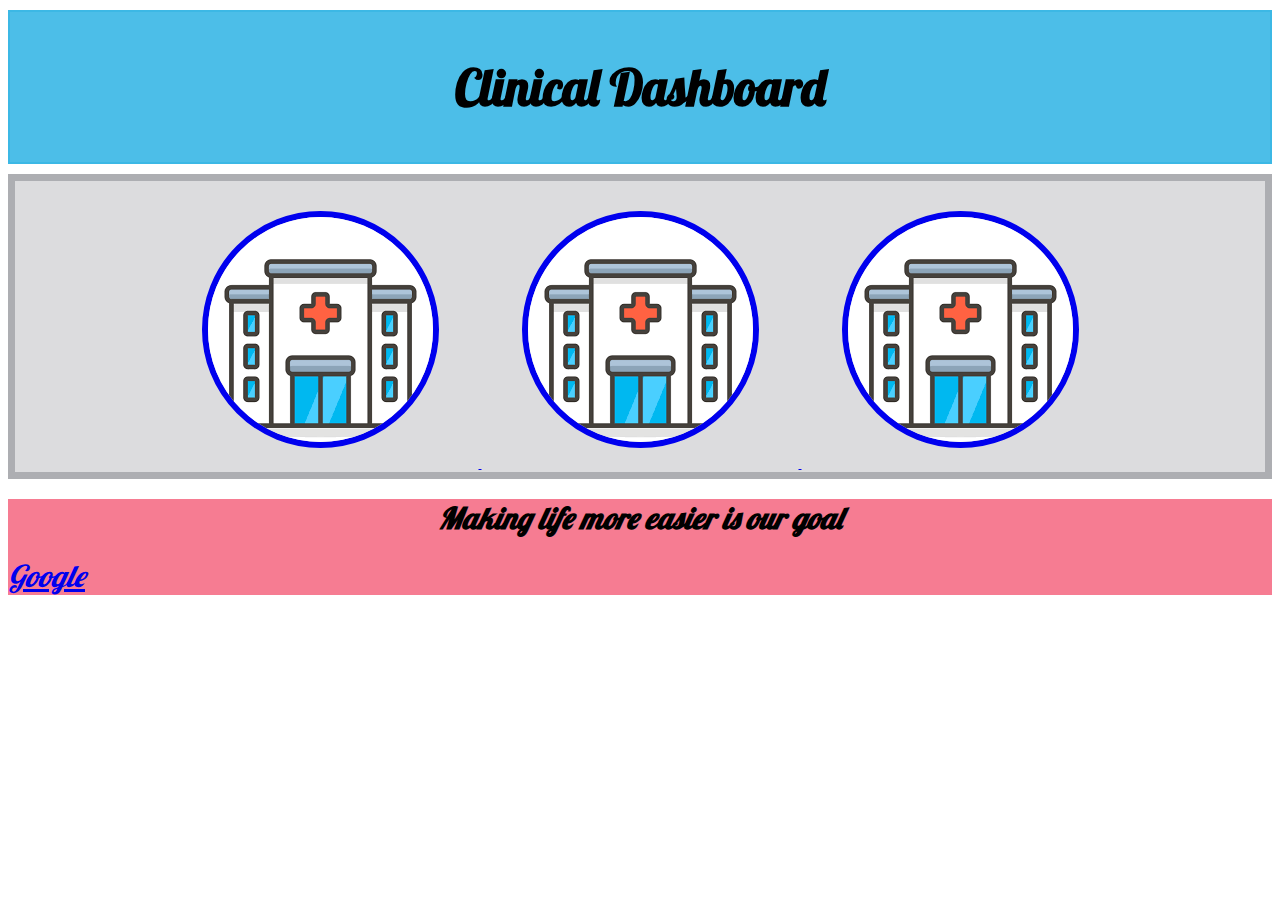
<file: index.html>
<!DOCTYPE html>
<html lang="en">

<script src="https://ajax.googleapis.com/ajax/libs/jquery/3.5.1/jquery.min.js"></script>

<head>
    <title>Prototype</title>
    <meta charset="UTF-8" name="viewport" content="width=device-width, initial-scale=1.0">
    <link rel="stylesheet" href="styles.css" type="text/css" />
    <link rel="preconnect" href="https://fonts.gstatic.com">
    <link href="https://fonts.googleapis.com/css2?family=Lobster&display=swap" rel="stylesheet">
</head>



<header>

    <div class="top-container">
        <h1>Clinical Dashboard</h1>
    </div>

</header>

<body>
    <div class="center-container">
        <a href="left.html">
            <img id="img1" src="hosipital.png" alt="picture of locaiton" style="max-width:100%;height:auto;">
        </a>
        <a href="center.html">
            <img id="img2" src="hosipital.png" alt="picture of locaiton" style="max-width:100%;height:auto;">
        </a>
        <a href="right.html">
            <img id="img3" src="hosipital.png" alt="picture of locaiton" style="max-width:100%;height:auto;">
        </a>
    </div>


</body>

<footer class="bottom-container">
    <div>
        <h1>Making life more easier is our goal</h1>
        <a href="http://google.com">Google</a>
    </div>
</footer>

</html>
</file>
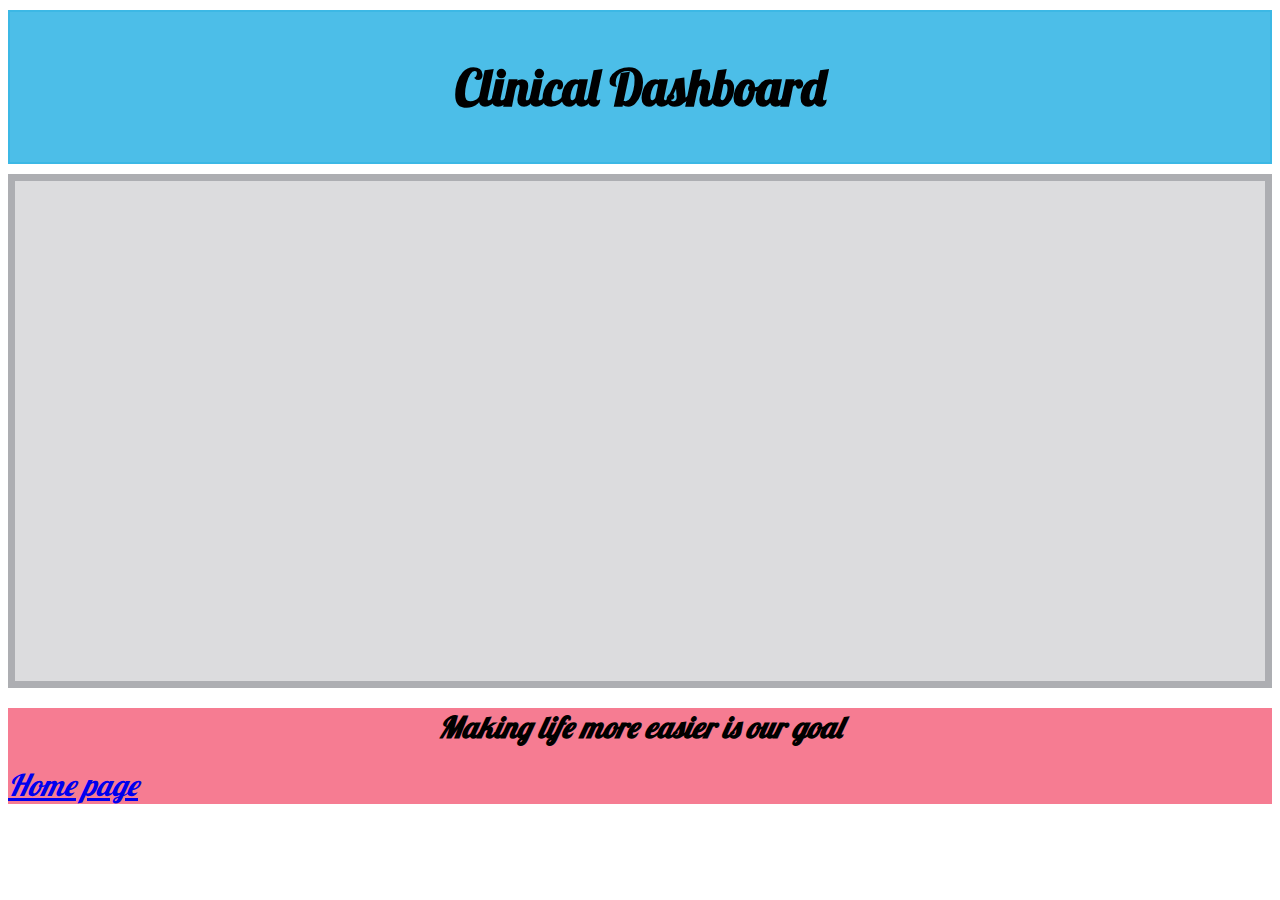
<file: center.html>
<!DOCTYPE HTML>
<html>

<head>
    <title>AJAX Fetch data</title>
    <meta name="viewport" content="width=device-width, initial-scale=1.0">
    <link rel="stylesheet" href="styles.css" type="text/css" />
    <link href="https://fonts.googleapis.com/css2?family=Lobster&display=swap" rel="stylesheet">

    <script type="text/javascript">
        window.onload = function() {
            var dataPoints = [];
            var chart;
            $.getJSON('https://api.thingspeak.com/channels/1364555/status.json?api_key=AZPUHUPVWO42ZMGT', function(data) {
                $.each(data, function(key, value) {
                    dataPoints.push({
                        x: value["entry_id"],
                        y: value["status"]
                    });
                });
                chart = new CanvasJS.Chart("chartContainer", {
                    zoomEnabled: false,
                    zoomType: "xy",

                    title: {
                        text: "Live Chart with dataPoints from JSON Data"
                    },
                    axisX: {
                        title: "Time in second"
                    },
                    axisY: {
                        suffix: " Nm"
                    },
                    data: [{
                        type: "spline",
                        markerType: "circle",
                        dataPoints: dataPoints,
                    }]

                });
                chart.render();
                updateChart();
            });


            function updateChart() {
                $.getJSON("https://api.thingspeak.com/channels/1364555/status.json?api_key=AZPUHUPVWO42ZMGT", function(data) {
                    $.each(data, function(key, value) {
                        dataPoints.push({
                            x: parseInt(value["entry_id"]),
                            y: parseInt(value["field1"]),
                        })
                    });

                    if (dataPoints.length > 10) {
                        dataPoints.shift();
                    }

                    chart.render();
                    setTimeout(function() {
                        updateChart()
                    }, 2000)
                });
            }
        }
    </script>

    <script type="text/javascript" src="https://ajax.googleapis.com/ajax/libs/jquery/3.5.1/jquery.js"></script>
    <script type="text/javascript" src="https://canvasjs.com/assets/script/canvasjs.min.js"></script>

</head>

<body>
    <div class="top-container">
        <h1>Clinical Dashboard</h1>
    </div>

    <div class="center-container">

        <div id="chartContainer" style="width:auto; height: 500px;"></div>

    </div>

    <div class="bottom-container">
        <h1>Making life more easier is our goal</h1>
        <a href="index.html">Home page</a>
    </div>
</body>

</html>
</file>
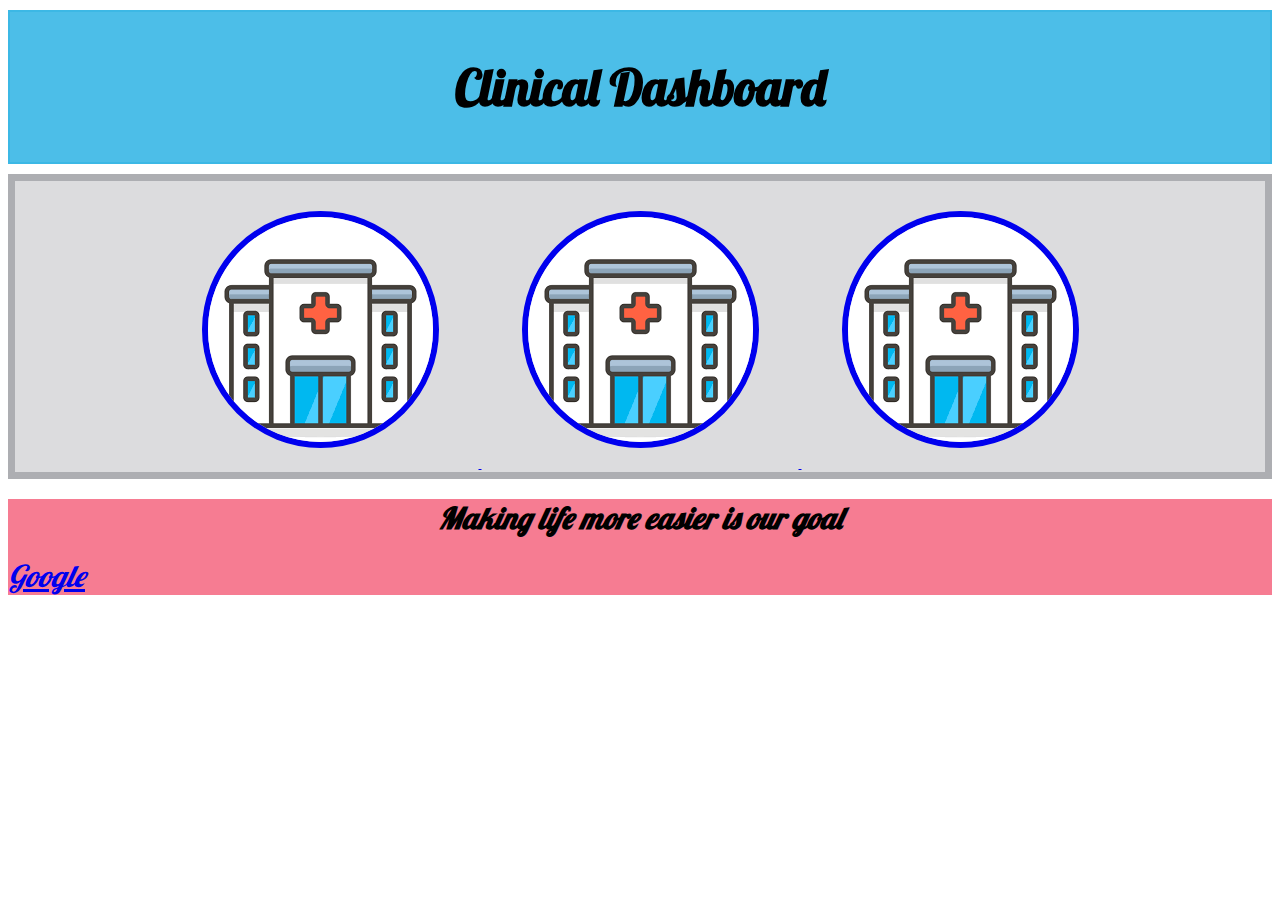
<file: main.html>
<!DOCTYPE html>
<html lang="en">

<script src="https://ajax.googleapis.com/ajax/libs/jquery/3.5.1/jquery.min.js"></script>

<head>
    <title>Prototype</title>
    <meta charset="UTF-8" name="viewport" content="width=device-width, initial-scale=1.0">
    <link rel="stylesheet" href="styles.css" type="text/css" />
    <link rel="preconnect" href="https://fonts.gstatic.com">
    <link href="https://fonts.googleapis.com/css2?family=Lobster&display=swap" rel="stylesheet">
</head>



<header>
    <div class="top-container">
        <h1>Clinical Dashboard</h1>
    </div>
</header>

<body>
    <div class="center-container">
        <a href="left.html">
            <img id="img1" src="hosipital.png" alt="picture of locaiton">
        </a>
        <a href="center.html">
            <img id="img2" src="hosipital.png" alt="picture of locaiton">
        </a>
        <a href="right.html">
            <img id="img3" src="hosipital.png" alt="picture of locaiton">
        </a>
    </div>
</body>

<footer class="bottom-container">
    <div>
        <h1>Making life more easier is our goal</h1>
        <a href="http://google.com" target="_blank">Google</a>
    </div>
</footer>

</html>
</file>
<file: styles.css>
* {
    font-family: 'Lobster';
    background-position: center;
}

.top-container {
    margin: 10px 0 10px;
    background-color: rgba(0, 162, 222, 0.7);
    max-width: 100%;
    border: 2px solid rgba(0, 162, 222, 0.2);
}

.top-container h1 {
    text-align: center;
    font-size: 50px;
    text-align: center;
    padding: 10px 0 10px;
}

.center-container {
    margin: 10px 0 10px;
    background-color: rgba(173, 174, 178, 0.428);
    font-style: oblique;
    text-align: center;
    max-width: 100%;
    border: 7px solid rgba(173, 174, 178);
}

#img1,
#img2,
#img3 {
    margin: 30px 40px 20px;
    border: 6px solid;
    border-radius: 50%;
    max-width: 100%;
    height: "auto";
}

.bottom-container {
    background-color: #f67c92;
    max-width: 100%;
    height: "auto";
}

.bottom-container h1 {
    text-align: center;
    font-size: 30px;
    font-style: oblique;
}

.bottom-container a {
    text-align: center;
    font-size: 30px;
    font-style: oblique;
    format: none;
}
</file>
